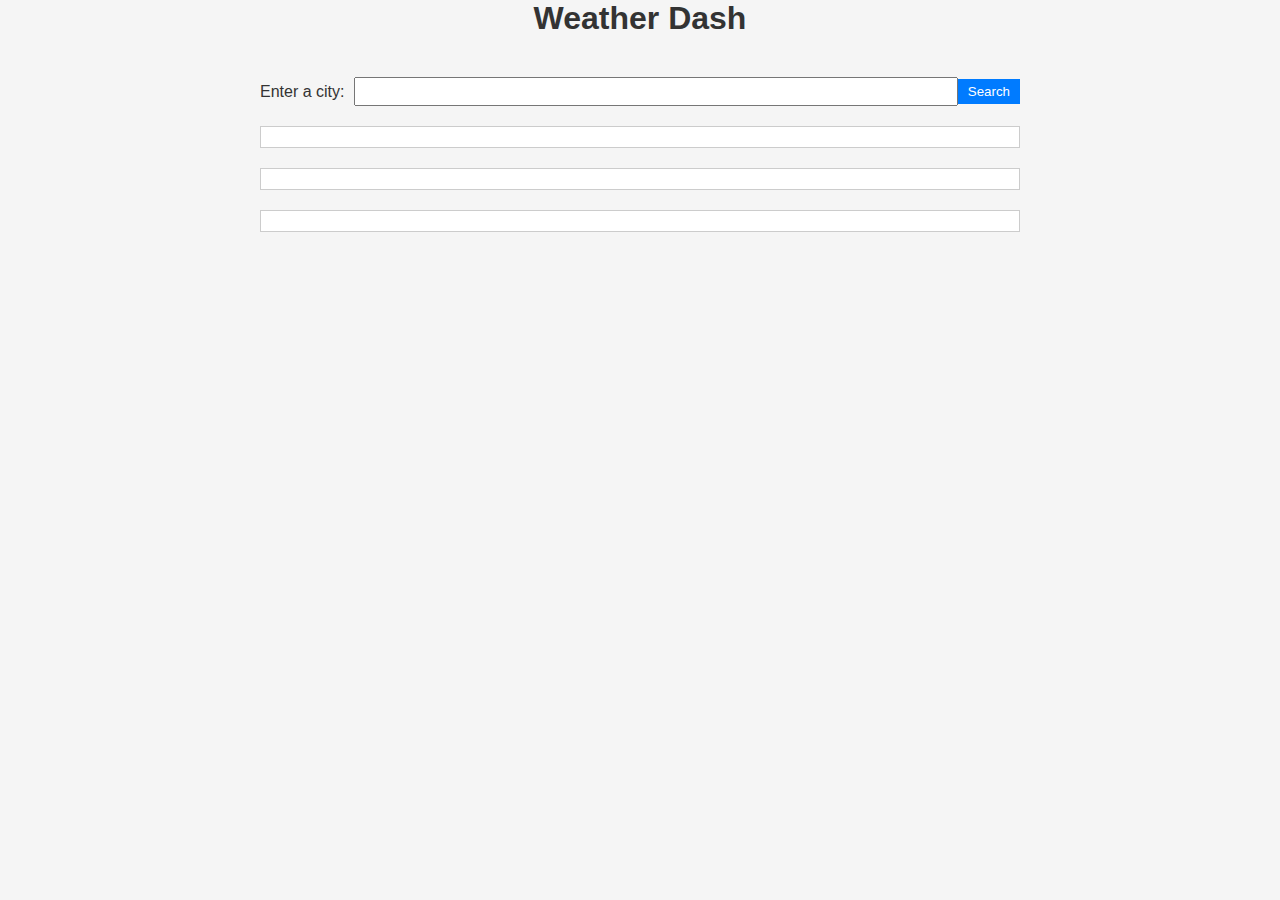
<file: index.html>
<!DOCTYPE html>
<html lang="en">
<head>
  <meta charset="UTF-8">
  <meta name="viewport" content="width=device-width, initial-scale=1.0">
  <title>WeatherBoard</title>
  <link rel="stylesheet" href="assets/style.css">
</head>
<body>
  <header>
    <h1>Weather Dash</h1>
  </header>

  <main>
    <form id="search-form">
      <label for="city-input">Enter a city:</label>
      <input type="text" id="City-input" required>
      <button type="submit">Search</button>
    </form>

    <section id="search-history"></section>
    <section id="current-weather"></section>
    <section id="forecast"></section>
  </main>

  <script src="assets/script.js"></script>
</body>
</html>
</file>
<file: assets/style.css>
* {
  margin: 0;
  padding: 0;
  box-sizing: border-box;
}

body {
  font-family: Arial, sans-serif;
  background-color: #f5f5f5;
  color: #333;
}

main {
  max-width: 800px;
  margin: 0 auto;
  padding: 20px;
}

header {
  text-align: center;
  margin-bottom: 20px;
}

form {
  display: flex;
  align-items: center;
  margin-bottom: 20px;
}

label {
  margin-right: 10px;
}

input[type="text"] {
  padding: 5px;
  flex: 1;
}

button[type="submit"] {
  padding: 5px 10px;
  background-color: #007bff;
  color: #fff;
  border: none;
  cursor: pointer;
}

/* Style the search history, weather, and forecast sections */
section {
  margin-bottom: 20px;
  background-color: #fff;
  border: 1px solid #ccc;
  padding: 10px;
}

.weather-card {
  display: flex;
  align-items: center;
  justify-content: center;
  flex-direction: column;
  margin-bottom: 10px;
}

.weather-card img {
  width: 50px;
  height: 50px;
}

.weather-card p {
  margin: 5px 0;
}
</file>
